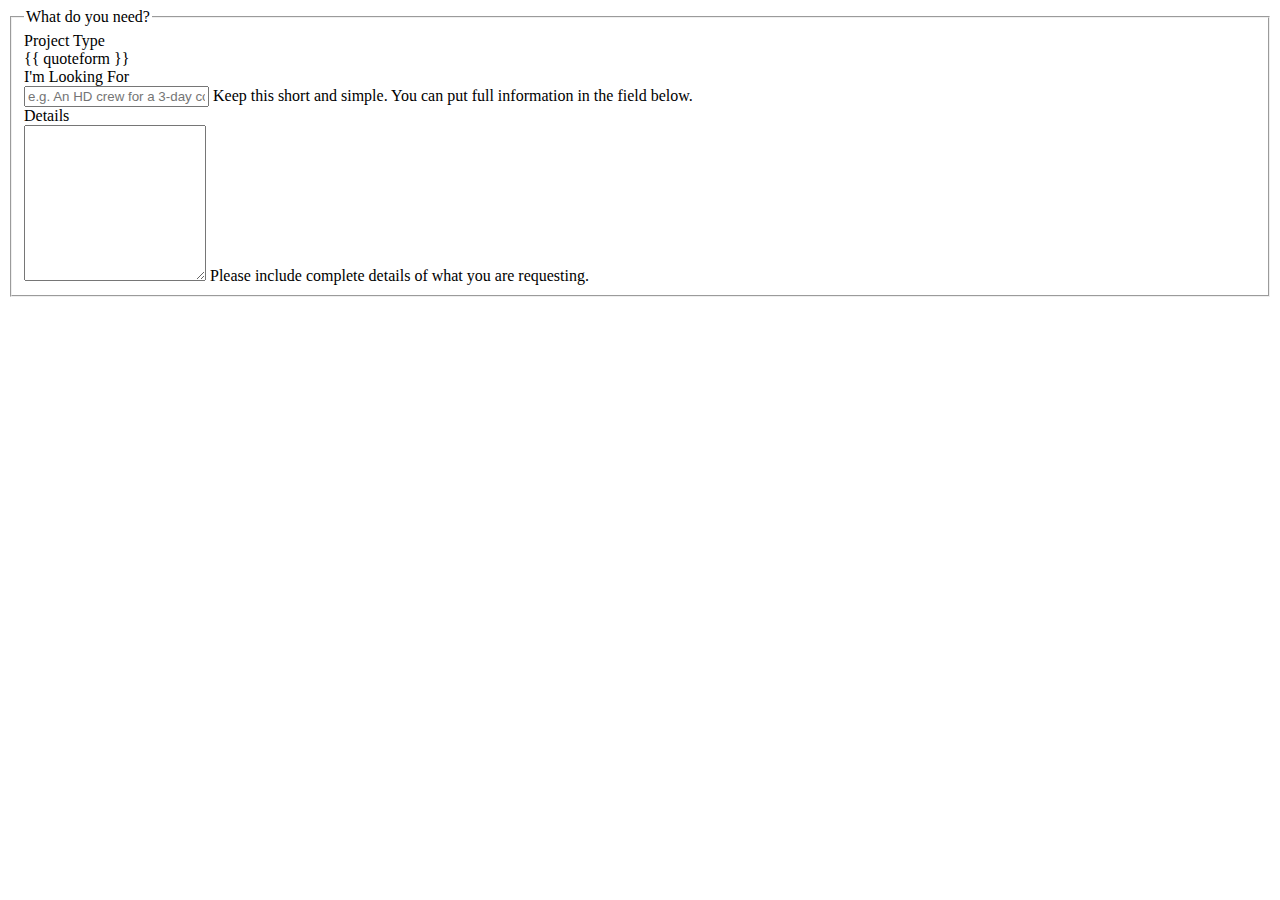
<file: ecommerce/home/templates/request_quote.html>
<!DOCTYPE html>
<html>
<head>
  <title>Request A Quote</title>
  <style>

</style>
</head>
<body>
<div class="logocontainer">
<fieldset>
		<legend>What do you need?</legend>
		<div class="form-group row">
			<label class="required col-form-label col-md-3" for="ProjectType">Project Type</label>
<!--			<div class="col-md-9">-->
<!--				<select class="form-control" data-val="true" data-val-required="The Project Type field is required." id="ProjectType" name="ProjectType"><option value="">&#45;&#45; Select Project Type &#45;&#45;</option>-->
<form method = "GET">
			{{ quoteform }}
</form>
<!--<option value="Broadcast">Broadcast</option>-->
<!--<option value="Commercial">Commercial</option>-->
<!--<option value="CorporateVideo">Corporate Video</option>-->
<!--<option value="FeatureFilm">Feature Film</option>-->
<!--</select>-->
<!--				<input class="form-control" id="OtherProjectType" name="OtherProjectType" placeholder="Other Description" type="text" value="" style="display: none;">-->
<!--				<span class="field-validation-valid" data-valmsg-for="ProjectType" data-valmsg-replace="true"></span>-->
<!--			</div>-->
		</div>
		<div class="form-group row">
			<label class="required col-form-label col-md-3" for="Subject">I'm Looking For</label>
			<div class="col-md-9 mb-3">
				<input class="form-control" data-val="true" data-val-length="The field I'm Looking For must be a string with a maximum length of 200." data-val-length-max="200" data-val-required="The I'm Looking For field is required." id="Subject" name="Subject" placeholder="e.g. An HD crew for a 3-day commercial shoot" type="text" value="">
				<span class="field-validation-valid" data-valmsg-for="Subject" data-valmsg-replace="true"></span>
				<span class="form-text text-muted">Keep this short and simple. You can put full information in the field below.</span>
			</div>
		</div>
		<div class="form-group row">
			<label class="required col-form-label col-md-3" for="Description">Details</label>
			<div class="col-md-9">
				<textarea class="form-control" cols="20" data-val="true" data-val-required="The Details field is required." id="Description" name="Description" rows="10"></textarea>
				<span class="field-validation-valid" data-valmsg-for="Description" data-valmsg-replace="true"></span>
				<span class="form-text text-muted">Please include complete details of what you are requesting.</span>
			</div>
		</div>
	</fieldset>
</div>


<!--<map name="planetmap">-->
<!--  <area shape="rect" coords="0,0,82,126" alt="Sun" href="information_about_the_sun.htm" download>-->
<!--  <area shape="circle" coords="90,58,3" alt="Mercury" href="merglobe.gif" download>-->
<!--  <area shape="circle" coords="124,58,8" alt="Venus" href="information_about_the_planet_venus.txt" download>-->
<!--</map>-->

<!--<p><b>Note:</b> The download attribute is not supported in IE, Safari or Opera version 12 (and earlier).</p>-->

</body>
</html>
</file>
